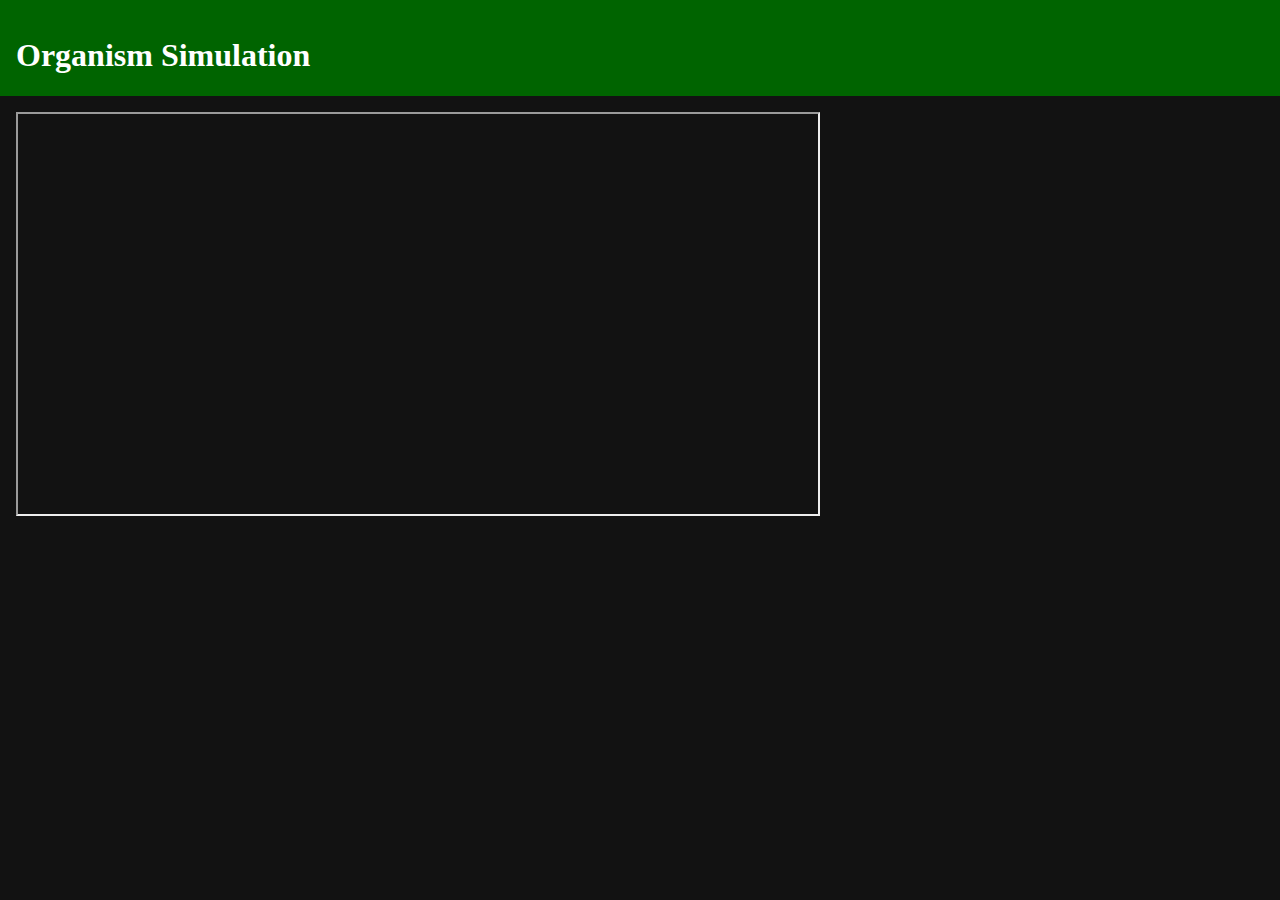
<file: organisms.html>
<!DOCTYPE html>
<html lang="en">
  <head>
    <meta charset="UTF-8">
    <meta name="viewport" content="width=device-width, initial-scale=1.0">
    <meta http-equiv="X-UA-Compatible" content="ie=edge">
    <title>Organism simulation</title>
    
    <style>
    body,
    html {
      margin: 0;
      padding: 0;
      width: 100%;
      height: 100%;
    }

    .site__content {
      width: 100%;
      height: 100%;
      padding: 0;
      margin: 0;
    }

    .top-bar {
      margin: auto;
      color: white;
      background-color: darkgreen;
      width: calc(100% - 32px);
      height: 64px;
      padding: 16px;
    }

    main {
      padding: 16px;
      width: calc(100% - 32px);
      height: calc(100% - 128px);
      background-color: #121212;
    }
    </style>
  </head>
  <body>
    <div class="site__content">
      <header class="top-bar">
        <div><h1>Organism Simulation</h1></div>
      </header>
      <main class="content">
        <iframe
          width="800px"
          height="400px"
          src="https://editor.p5js.org/avocad0/embed/sZPItqnJb"
        ></iframe>
      </main>
    </div>
  </body>
</html>
</file>
